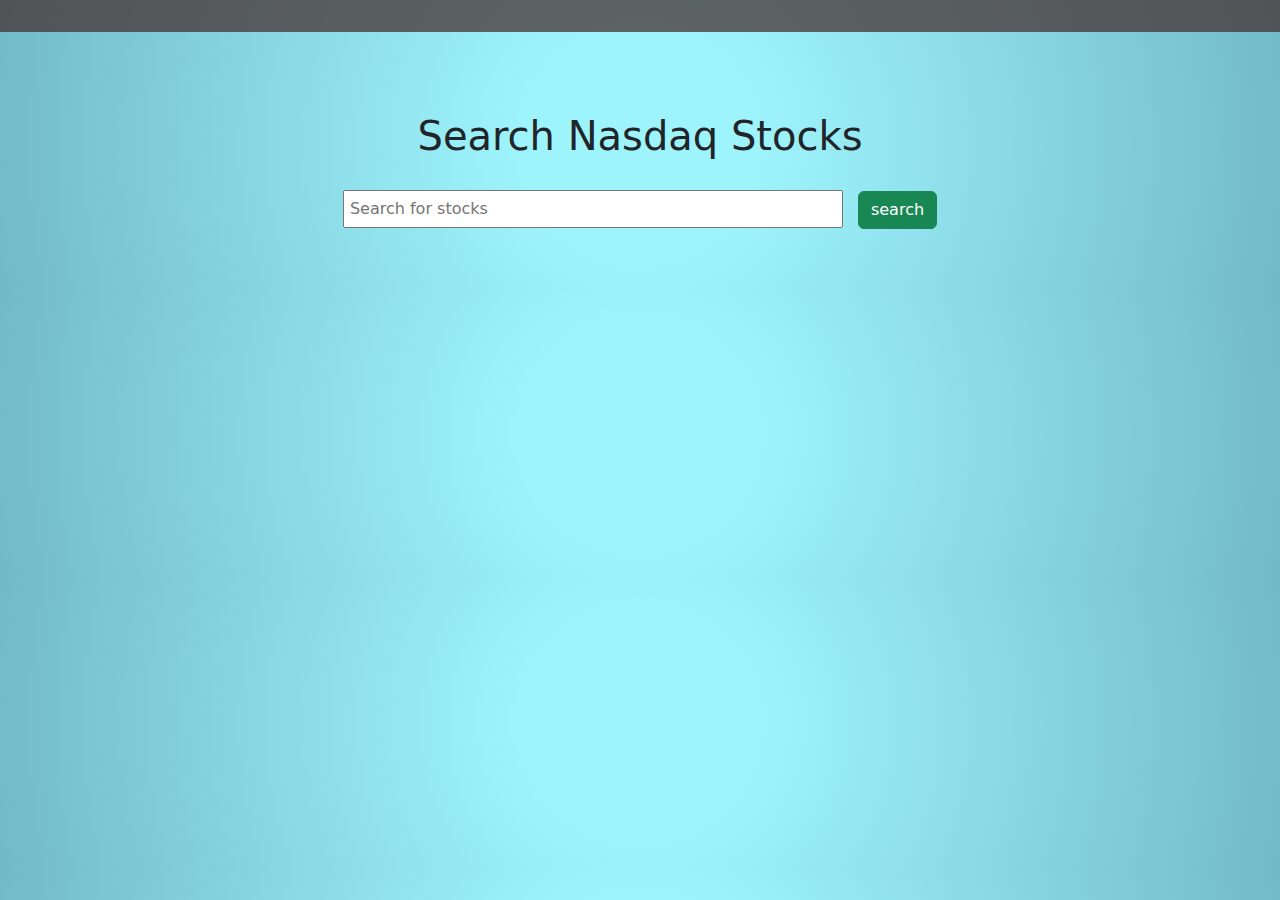
<file: index.html>
<!DOCTYPE html>
<html lang="en">
  <head>
    <meta charset="UTF-8" />
    <meta http-equiv="X-UA-Compatible" content="IE=edge" />
    <meta name="viewport" content="width=device-width, initial-scale=1.0" />
    <link rel="preconnect" href="https://fonts.gstatic.com" />
    <link
      href="https://fonts.googleapis.com/css2?family=Poppins:wght@200&display=swap"
      rel="stylesheet"
    />
    <link
      rel="stylesheet"
      href="https://cdn.jsdelivr.net/npm/bootstrap@5.0.1/dist/css/bootstrap.min.css"
      integrity="undefined"
      crossorigin="anonymous"
    />
    <link rel="stylesheet" href="./css/style.css" />
    <link rel="shortcut icon" href="./img/arrows-alt-h-solid.svg" />
    <title>Exchange Website</title>
  </head>
  <body>
    <div class="stock-marquee-container">
      <div class="stock-marquee"></div>
    </div>
    <div class="container page-wrapper">
      <div id="search-header"></div>
      <div id="form"></div>
      <div id="results"></div>
    </div>
    <script src="./js/marquee.js"></script>
    <script src="./js/searchForm.js"></script>
    <script src="./js/searchResult.js"></script>
    <script>
      (async function () {
        const head = new Head(document.getElementById("search-header"));
        const marquee1 = new Marquee(
          document.getElementById("stock-marque-container")
        );
        marquee1.fetchFromServer();
        const form = new Input(document.getElementById("form"));
        const results = new CompanyList(document.getElementById("results"));
        form.onSearch((comapnies) => {
          results.renderResults(comapnies);
        });
      })();
    </script>
  </body>
</html>
</file>
<file: css/style.css>
body {
  margin: 0;
  padding: 0;
  box-sizing: border-box;
  background: rgb(144, 245, 255);
  background: radial-gradient(
    circle,
    rgb(158, 244, 252) 18%,
    rgb(114, 185, 202) 100%
  );
}

h1 {
  margin-bottom: 30px;
}

.container {
  width: 100vw;
  margin-top: 40px;
  display: flex;
  flex-direction: column;
  justify-content: center;
  align-items: center;
}

.stock-marquee-container {
  background-color: #463331c0;
  overflow: hidden;
  color: #c5c5c5;
  /* position: -webkit-sticky;
  position: sticky; */
  top: 0;
}

.stock-marquee {
  height: 32px;
  width: 100vw;
  padding: 3px 0;
  position: relative;
  animation: scrolling 120s linear infinite;
}

.company-symbol:hover {
  text-decoration: underline;
  cursor: pointer;
}

.stock-marquee:hover {
  -webkit-animation-play-state: paused;
  -moz-animation-play-state: paused;
  -o-animation-play-state: paused;
  animation-play-state: paused;
}

#form {
  text-align: center;
  margin-bottom: 30px;
}

.search-wrapper {
  display: flex;
  justify-content: center;
  align-items: center;
  margin: 30px 0;
}

.search-input {
  width: 500px;
}

.chart-spinner-wrapper {
  text-align: center;
}

input {
  padding: 5px;
}

button {
  font-family: "Poppins", sans-serif;
  margin-left: 15px;
  font-size: 16px;
  padding: 5px 20px !;
}

.spinner-wrapper {
  display: none;
  justify-content: center;
  align-items: center;
  margin-top: 150px;
}

.list-group {
  display: flex;
  flex-direction: column;
  padding-left: 0;
  margin-bottom: 30px;
  border-radius: 0.25rem;
  width: 700px;
}

li {
  display: flex !important;
  align-items: center;
  font-size: 16px;
  height: 65px;
  min-width: 500px;
  box-shadow: 0 1px 2px rgba(0, 0, 0, 0.15);
  transition: all 0.5s ease;
}

li:hover {
  display: flex;
  align-items: center;
  font-size: 18px;
  height: 75px;
  cursor: pointer;
  box-shadow: 0 5px 15px rgba(0, 0, 0, 0.3);
}

.company-profile-img {
  padding-right: 15px;
  width: 50px;
}

mark {
  background-color: yellow;
  color: black;
  padding: 0;
}

/* company profile */

.company-card {
  background-color: rgb(255, 255, 255);
  padding: 30 px 40 px 50 px;
  margin-bottom: 50 px;
  border-radius: 5 px;
  box-shadow: 0px 0px 20px 0px #c5c5c5;
  width: 80 vw;
}

.header {
  display: flex;
  align-items: center;
  justify-content: center;
}
#search-header {
  display: flex;
  align-items: center;
  justify-content: center;
  margin-top: 40px;
}

.body {
  padding: 15px 35px;
}

#company-profile-img {
  padding-right: 15px;
  padding: 15px;
  /* border: 1px solid #8888; */
}

#company-name {
  margin-top: 15px;
  margin-left: 30px;
  font-size: 36px;
  color: #888888;
  font-family: "Bebas Neue", cursive;
}

#stock-container {
  display: flex;
}

#stock-price {
  padding-right: 15px;
}

#company-link {
  text-align: left;
  margin: 40px 0 20px;
  transition: all 0.3s ease;
}

#chart-wrapper {
  display: flex;
  justify-content: center;
  align-items: center;
  margin-top: 50px;
}

#company-description {
  text-align: justify;
  font-size: 19px;
}

#myChart {
  display: none;
}

.negative {
  color: #cc0066;
}

.positive {
  color: #33cc00;
  padding-right: 15px;
}

/* keyframes */

@keyframes scrolling {
  0% {
    transform: translateX(101vw);
  }
  100% {
    transform: translatex(-190vw);
  }
}

@keyframes move {
  0% {
    left: 100%;
  }
  2% {
    left: 100%;
  }
  100% {
    left: -100%;
  }
}

@media only screen and (max-width: 730px) {
  .container {
    overflow-x: hidden;
    margin-top: 0;
  }

  .search-input {
    width: 80vw;
    margin-bottom: 15px;
  }

  .stock-marquee {
    height: 32px;
    width: 300vw;
    padding: 3px 0;
    position: relative;
    animation: scrolling 30s linear infinite;
    z-index: 10;
  }

  .results {
    width: 50vw;
  }

  .results-wrapper {
    z-index: 1;
  }

  .list-group {
    display: flex;
    flex-direction: column;
    justify-content: center;
    align-items: center;
    margin-bottom: 30px;
    border-radius: 0.25rem;
    width: 70vw;
  }
  .list-group-item {
    display: flex;
    justify-content: start;
    align-items: center;
    padding-left: 20vw;
    /* margin-bottom: 30px; */
    border-radius: 0.25rem;
    width: 50vw;
    font-size: 16px;
  }

  .company-card {
    font-size: 12px;
  }

  .header {
    display: flex;
    flex-direction: column;
    align-items: center;
    margin: 0;
    margin-bottom: -55px;
  }

  #company-profile-img {
    padding-top: 35px;
    width: 25vw;
  }

  #company-description {
    font-size: 14px;
  }

  #company-name {
    margin-top: 15px;
    margin-left: 30px;
    font-size: 25px;
    color: #888888;
    font-family: "Bebas Neue", cursive;
  }

  .body {
    width: 100vw;
  }

  canvas {
    width: 100% !important;
    height: auto !important;
  }
}
</file>
